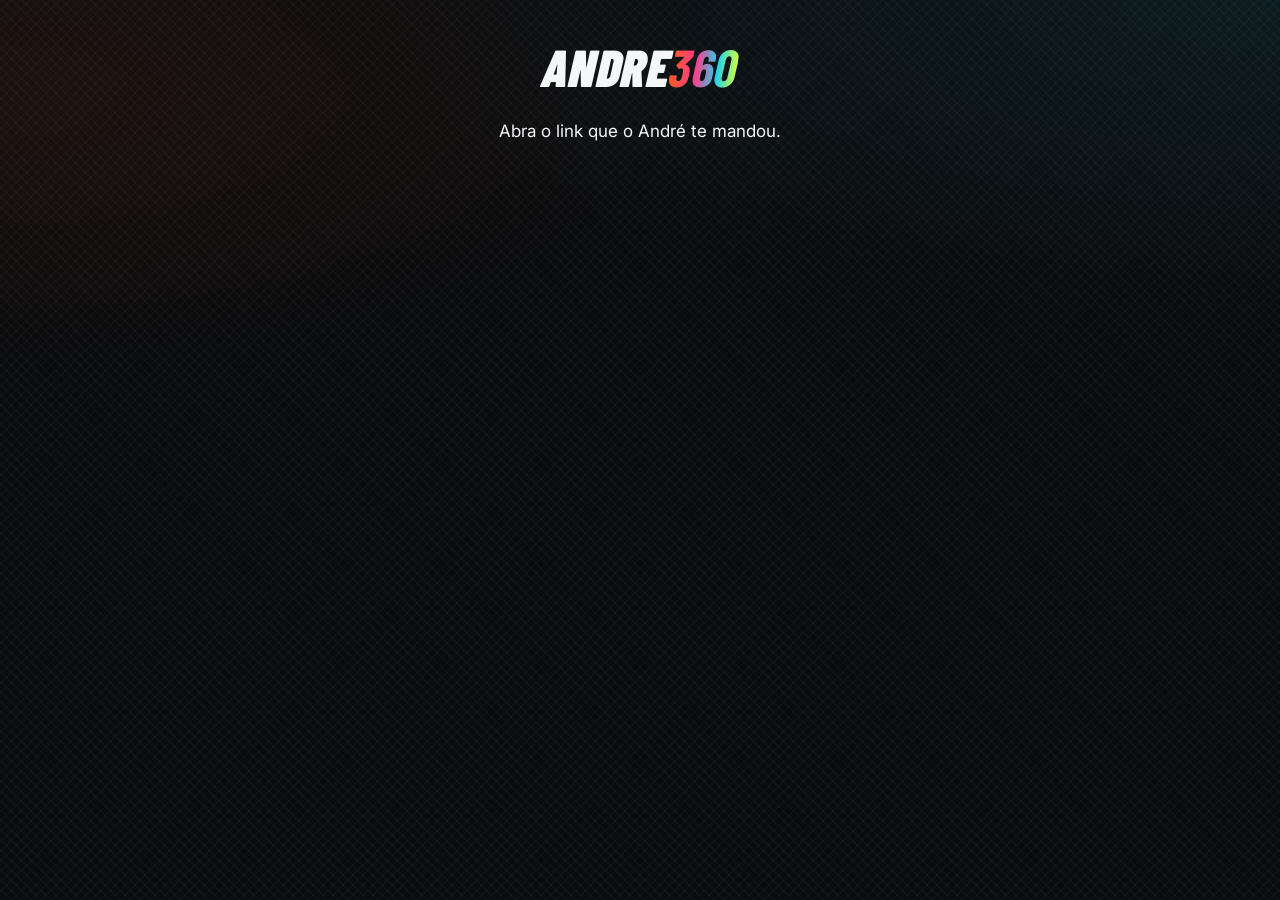
<file: padrinho.html>
<!doctype html>
<html lang="pt-BR">
<head>
  <!-- Sem manifest de propósito: no iPhone, "Adicionar à Tela de Início" guarda esta URL exata, com o id do André. -->
  <meta charset="utf-8">
  <meta name="viewport" content="width=device-width, initial-scale=1, viewport-fit=cover">
  <title>Padrinho 360</title>
  <meta name="description" content="Acompanhe o projeto 360 do André e mande recados.">
  <meta name="theme-color" content="#0A0B0D">
  <meta name="mobile-web-app-capable" content="yes">
  <meta name="apple-mobile-web-app-capable" content="yes">
  <meta name="apple-mobile-web-app-status-bar-style" content="black-translucent">
  <meta name="apple-mobile-web-app-title" content="Padrinho 360">
  <meta name="format-detection" content="telephone=no">
  <link rel="icon" href="icons/icon.svg" type="image/svg+xml">
  <link rel="apple-touch-icon" href="icons/apple-touch-icon.png">
  <link rel="preconnect" href="https://fonts.googleapis.com">
  <link rel="preconnect" href="https://fonts.gstatic.com" crossorigin>
  <link rel="stylesheet" href="https://fonts.googleapis.com/css2?family=Barlow+Condensed:ital,wght@0,600;0,800;1,800;1,900&family=Inter:wght@400;500;600;700&display=swap">
  <link rel="stylesheet" href="css/app.css">
</head>
<body>
  <div id="app">
    <main id="view"></main>
    <nav id="tabs" hidden>
      <button data-tab="hoje"><svg viewBox="0 0 24 24"><path d="M3 17c0-3 1-6 3-8l2 1c1 1 2 1 3 1h2c3 0 6 2 8 4v2H3z"/><path d="M3 20h18"/></svg><span>Hoje</span></button>
      <button data-tab="semanas"><svg viewBox="0 0 24 24"><rect x="3" y="5" width="18" height="16" rx="3"/><path d="M3 10h18M8 3v4m8-4v4"/></svg><span>Semanas</span></button>
      <button data-tab="tenis"><svg viewBox="0 0 24 24"><rect x="4" y="8" width="16" height="12" rx="2"/><path d="M9 8V6a3 3 0 0 1 6 0v2M12 12v4"/></svg><span>Cofre</span></button>
      <button data-tab="conquistas"><svg viewBox="0 0 24 24"><circle cx="12" cy="15" r="6"/><path d="M8.5 10 6 3h4l2 4 2-4h4l-2.5 7"/></svg><span>Conquistas</span></button>
      <button data-tab="ajustes"><svg viewBox="0 0 24 24"><path d="M4 7h10m4 0h2M4 17h4m4 0h8"/><circle cx="16" cy="7" r="2"/><circle cx="10" cy="17" r="2"/></svg><span>Ajustes</span></button>
    </nav>
  </div>
  <div id="sheet-root"></div>
  <canvas id="fx" aria-hidden="true"></canvas>
  <div id="toasts" aria-live="polite"></div>
  <noscript>Ative o JavaScript para usar o Andre360.</noscript>
  <script type="module" src="js/app.js"></script>
</body>
</html>
</file>
<file: css/app.css>
/* Andre360: visual de tênis de performance. Fundo escuro, cabedal em tricô, solado neon. */
:root {
  --bg: #0A0B0D;
  --card: #14161A;
  --card2: #1B1E24;
  --line: #2A2E36;
  --text: #F4F6F8;
  --muted: #8C95A3;
  --volt: #D4FF3A;
  --orange: #FF5A1F;
  --pink: #FF3D8B;
  --cyan: #22D3EE;
  --gold: #FFB020;
  --bad: #FF4D5E;
  --good: #7CF29A;
  --midsole: linear-gradient(90deg, #FF5A1F 0%, #FF3D8B 38%, #22D3EE 70%, #D4FF3A 100%);
  --knit: repeating-linear-gradient(45deg, rgba(255,255,255,.022) 0 2px, transparent 2px 7px), repeating-linear-gradient(-45deg, rgba(255,255,255,.018) 0 2px, transparent 2px 7px);
  --display: 'Barlow Condensed', 'Arial Narrow', system-ui, sans-serif;
  --body: 'Inter', system-ui, -apple-system, 'Segoe UI', Roboto, sans-serif;
  --r: 20px;
  --sat: env(safe-area-inset-top, 0px);
  --sab: env(safe-area-inset-bottom, 0px);
  color-scheme: dark;
}
* { box-sizing: border-box; -webkit-tap-highlight-color: transparent; }
html, body { margin: 0; background: var(--bg); color: var(--text); font: 15px/1.4 var(--body); }
body { background: radial-gradient(120% 60% at 100% 0%, rgba(34,211,238,.08), transparent 60%), radial-gradient(90% 50% at 0% 10%, rgba(255,90,31,.08), transparent 60%), var(--knit), var(--bg); background-attachment: fixed; min-height: 100vh; }
body.noscroll { overflow: hidden; }
button { font: inherit; color: inherit; background: none; border: 0; cursor: pointer; padding: 0; }
button:disabled { opacity: .35; cursor: default; }
a { color: var(--cyan); }
input, textarea { font: inherit; color: var(--text); background: var(--card2); border: 1.5px solid var(--line); border-radius: 12px; padding: 11px 12px; width: 100%; outline: none; }
input:focus, textarea:focus { border-color: var(--volt); }
small { font-size: 12px; color: var(--muted); }
em { font-style: normal; color: var(--volt); font-weight: 700; }
.pos { color: var(--volt) !important; }
.neg { color: var(--bad) !important; }

#app { max-width: 560px; margin: 0 auto; padding: calc(var(--sat) + 10px) 16px calc(var(--sab) + 96px); }
body.padrinho #app { padding-bottom: calc(var(--sab) + 24px); }

/* ---------- topo ---------- */
.top { display: flex; align-items: center; justify-content: space-between; gap: 10px; margin: 4px 0 14px; }
.brand { display: flex; align-items: center; gap: 8px; }
.wm { font: italic 900 26px/1 var(--display); letter-spacing: .5px; transform: skewX(-6deg); display: inline-block; }
.wm em { color: transparent; background: var(--midsole); -webkit-background-clip: text; background-clip: text; font-style: inherit; }
.wm.big { font-size: 52px; }
.pill { font-size: 12px; padding: 6px 10px; border-radius: 999px; background: var(--card2); border: 1px solid var(--line); white-space: nowrap; }
.pill b { color: var(--volt); }
.cdot { width: 8px; height: 8px; border-radius: 50%; background: #444; display: inline-block; }
.cdot.synced { background: var(--good); } .cdot.pending, .cdot.syncing { background: var(--gold); } .cdot.error { background: var(--bad); } .cdot.off { display: none; }

/* ---------- hero: cofre ---------- */
.hero { position: relative; overflow: hidden; border-radius: 26px; padding: 18px 18px 16px; background: var(--knit), linear-gradient(160deg, #1C2027, #111317 70%); border: 1px solid var(--line); cursor: pointer; }
.hero::after { content: ''; position: absolute; left: 0; right: 0; bottom: 0; height: 5px; background: var(--midsole); }
.hero-label { font: 800 13px var(--display); text-transform: uppercase; letter-spacing: 2px; color: var(--muted); }
.hero-amount { font: italic 900 54px/1 var(--display); letter-spacing: -.5px; margin-top: 4px; }
.hero.neg .hero-amount { color: var(--bad); }
.hero.ready { border-color: var(--volt); box-shadow: 0 0 0 1px var(--volt), 0 10px 40px rgba(212,255,58,.18); }
.hero-shoe { display: block; width: 100%; max-width: 360px; margin: 2px auto -4px; filter: drop-shadow(0 12px 18px rgba(0,0,0,.5)); }
.hero-shoe.float { animation: float 3.6s ease-in-out infinite; }
@keyframes float { 50% { transform: translateY(-6px) rotate(-1.5deg); } }
.shoe .shoe-fill rect, .shoe .shoe-fill { transition: all .6s cubic-bezier(.2,.8,.2,1); }
.hero-goal { display: flex; justify-content: space-between; gap: 10px; font-size: 13px; color: var(--muted); }
.goal-name { color: var(--text); font-weight: 600; overflow: hidden; text-overflow: ellipsis; white-space: nowrap; }
.hero-sub { margin-top: 6px; font-size: 13px; color: var(--muted); }
.hero-sub b { color: var(--text); }
.hero-sub.big { font-size: 16px; color: var(--volt); }
.hero-sub.big b { color: var(--volt); }

/* ---------- solado (barra de progresso) ---------- */
.proj { margin: 12px 2px 4px; }
.proj-row { display: flex; justify-content: space-between; font-size: 12px; color: var(--muted); margin-bottom: 6px; }
.proj-row b { color: var(--text); }
.sole { position: relative; height: 12px; border-radius: 999px; background: var(--card2); border: 1px solid var(--line); overflow: hidden; }
.sole-fill { position: absolute; inset: 0 auto 0 0; background: var(--midsole); border-radius: 999px; transition: width .6s; }
.sole-tread { position: absolute; inset: 0; background: repeating-linear-gradient(90deg, transparent 0 9px, rgba(10,11,13,.45) 9px 12px); }

/* ---------- chips de dias ---------- */
.chips { display: flex; gap: 8px; overflow-x: auto; margin: 14px -16px 0; padding: 0 16px 4px; scrollbar-width: none; }
.chips::-webkit-scrollbar { display: none; }
.chip { flex: none; display: flex; align-items: center; gap: 6px; padding: 8px 12px; border-radius: 999px; background: var(--card); border: 1px solid var(--line); font-size: 13px; }
.chip.on { background: var(--volt); color: #0A0B0D; border-color: var(--volt); font-weight: 700; }
.dot { width: 8px; height: 8px; border-radius: 50%; background: #555; }
.dot.perfect { background: var(--good); } .dot.mixed { background: var(--gold); } .dot.bad { background: var(--bad); } .dot.partial { background: #777; } .dot.pending { background: var(--cyan); }

.day-h { font: italic 900 30px/1 var(--display); text-transform: uppercase; margin: 18px 2px 10px; display: flex; align-items: baseline; justify-content: space-between; }
.day-net { font: 800 18px var(--display); font-style: italic; color: var(--muted); }
.sec { font: italic 900 24px var(--display); text-transform: uppercase; margin: 22px 2px 10px; }
.sec small, .card h3 small { font: 500 12px var(--body); text-transform: none; letter-spacing: 0; margin-left: 6px; font-style: normal; }

/* ---------- cards ---------- */
.card { background: var(--knit), var(--card); border: 1px solid var(--line); border-radius: var(--r); padding: 14px; margin: 10px 0; }
.card h3 { font: 800 15px var(--display); text-transform: uppercase; letter-spacing: 1.5px; margin: 0 0 8px; color: var(--muted); display: flex; align-items: center; }
.card h3:not(:first-child) { margin-top: 18px; }
.hint { font-size: 13px; color: var(--muted); margin: 8px 0 0; }
.hint b { color: var(--text); }
.center { text-align: center; }
.row { display: flex; gap: 8px; justify-content: space-between; align-items: center; margin-top: 10px; }
.row.wrap { flex-wrap: wrap; justify-content: flex-start; }

.meal, .train, .slip { display: flex; align-items: center; gap: 12px; padding: 10px 0; border-top: 1px solid var(--line); }
.card h3 + .meal, .card h3 + .train, .card h3 + .slip { border-top: 0; }
.hi { width: 42px; height: 42px; flex: none; display: grid; place-items: center; font-size: 22px; border-radius: 14px; background: var(--card2); border: 1px solid var(--line); }
.hn { flex: 1; min-width: 0; display: flex; flex-direction: column; }
.hn b { font-weight: 600; }
.meal.done .hi, .train.done .hi { background: rgba(212,255,58,.12); border-color: rgba(212,255,58,.5); }
.meal.off .hi, .slip.on .hi { background: rgba(255,77,94,.12); border-color: rgba(255,77,94,.5); }
.meal.todo .hi { border-style: dashed; border-color: var(--cyan); }
.yn { display: flex; gap: 6px; }
.yn button { width: 44px; height: 44px; border-radius: 14px; border: 1.5px solid var(--line); background: var(--card2); font-size: 18px; font-weight: 800; transition: transform .1s; }
.yn button:active { transform: scale(.92); }
.yn .yes.on { background: var(--volt); color: #0A0B0D; border-color: var(--volt); }
.yn .no.on { background: var(--bad); color: #fff; border-color: var(--bad); }
.step { display: flex; align-items: center; gap: 8px; }
.step b { min-width: 20px; text-align: center; font: italic 900 22px var(--display); }
.step button { width: 40px; height: 40px; border-radius: 12px; border: 1.5px solid var(--line); background: var(--card2); font-size: 22px; font-weight: 700; line-height: 1; }
.step button.plus { background: var(--volt); color: #0A0B0D; border-color: var(--volt); }
.step button.plus.bad { background: var(--bad); color: #fff; border-color: var(--bad); }
.step button:active { transform: scale(.92); }

/* ilhoses do cadarço */
.wk { display: flex; align-items: center; gap: 8px; margin-top: 6px; }
.wk-t { font-size: 12px; color: var(--muted); }
.eyes { display: inline-flex; gap: 5px; vertical-align: middle; }
.eye { width: 13px; height: 13px; border-radius: 50%; background: var(--bg); border: 2.5px solid #3A3F49; box-shadow: inset 0 1px 2px rgba(0,0,0,.8); }
.eye.on { border-color: var(--volt); background: radial-gradient(circle, #0A0B0D 30%, var(--volt) 34%); box-shadow: 0 0 8px rgba(212,255,58,.45); }
.eye.bonus.on { border-color: var(--cyan); background: radial-gradient(circle, #0A0B0D 30%, var(--cyan) 34%); }

.tag { display: inline-block; font-size: 11px; padding: 2px 7px; border-radius: 999px; background: var(--card2); border: 1px solid var(--line); margin-left: 4px; }
.tag.strava { background: rgba(252,76,2,.15); border-color: rgba(252,76,2,.5); color: #FF8A50; }
.tag.good { background: rgba(212,255,58,.12); border-color: rgba(212,255,58,.5); color: var(--volt); }

.xtra { display: flex; align-items: center; gap: 12px; padding: 10px 0; border-top: 1px solid var(--line); }
.card h3 + .xtra { border-top: 0; }
.xtra.on .hi { background: rgba(34,211,238,.12); border-color: rgba(34,211,238,.55); }
.tgl { width: 44px; height: 44px; border-radius: 14px; border: 1.5px solid var(--line); background: var(--card2); font-size: 20px; font-weight: 800; }
.tgl.on { background: var(--cyan); border-color: var(--cyan); color: #0A0B0D; }
.tgl:active { transform: scale(.92); }
.slips { background: var(--knit), linear-gradient(180deg, rgba(255,77,94,.06), transparent 60%), var(--card); }
.bonus .bo { padding: 6px 0; font-weight: 600; }
.jk { display: flex; align-items: center; gap: 12px; }
.jk > span { font-size: 26px; }
.jk > div { flex: 1; display: flex; flex-direction: column; }

/* Strava */
.sv-logo { width: 34px; height: 34px; border-radius: 10px; background: #FC4C02; color: #fff; display: inline-grid; place-items: center; font: italic 900 20px var(--display); flex: none; }
.sv-logo.sm { width: 20px; height: 20px; font-size: 13px; border-radius: 6px; margin-right: 6px; }
.sv-logo.cloud { background: var(--card2); font-style: normal; }
.sv { border-color: rgba(252,76,2,.55); }
.sv-row { display: flex; align-items: center; gap: 10px; padding: 6px 0; }
.sv-t { flex: 1; min-width: 0; display: flex; flex-direction: column; }
.strava-ok { display: flex; align-items: center; gap: 12px; }
.strava-ok > div { display: flex; flex-direction: column; }
.wizard { background: var(--card2); border-radius: 16px; padding: 14px; margin-top: 10px; border: 1px solid var(--line); }
.wz-dots { display: flex; gap: 6px; margin-bottom: 10px; }
.wz-dots i { flex: 1; height: 5px; border-radius: 9px; background: var(--line); }
.wz-dots i.done { background: var(--orange); } .wz-dots i.on { background: var(--volt); }
.wz-step p { margin: 6px 0 10px; color: var(--muted); font-size: 14px; }
.copy-row { display: flex; align-items: center; gap: 10px; padding: 8px 10px; background: var(--bg); border-radius: 12px; margin: 6px 0; border: 1px solid var(--line); }
.copy-row span { flex: 1; min-width: 0; display: flex; flex-direction: column; }
.copy-row b { font-size: 14px; word-break: break-all; }

/* botões */
.btn { display: inline-flex; align-items: center; justify-content: center; gap: 6px; padding: 12px 16px; border-radius: 14px; font-weight: 700; background: var(--card2); border: 1.5px solid var(--line); text-decoration: none; color: var(--text); }
.btn.primary { background: var(--volt); color: #0A0B0D; border-color: var(--volt); }
.btn.ghost { background: transparent; }
.btn.strava { background: #FC4C02; border-color: #FC4C02; color: #fff; }
.btn.danger { color: var(--bad); }
.btn.small { padding: 8px 12px; font-size: 13px; border-radius: 11px; }
.btn.block { display: flex; width: 100%; margin-top: 10px; }
.btn.big { padding: 16px; font: italic 900 20px var(--display); text-transform: uppercase; letter-spacing: 1px; }
.btn:active { transform: scale(.98); }
.btn.file { cursor: pointer; }
.link { color: var(--cyan); text-decoration: underline; }
.block-link { display: block; margin: 14px auto; }

.nudge p { margin: 6px 0 0; color: var(--muted); font-size: 14px; }
.nudge b { display: flex; align-items: center; }
.cheers { border-color: var(--cyan); background: var(--knit), linear-gradient(180deg, rgba(34,211,238,.1), transparent), var(--card); }
.ch-head { display: flex; justify-content: space-between; align-items: center; }
.cheer { display: flex; gap: 10px; align-items: center; padding: 8px 0; }
.cheer > div { display: flex; flex-direction: column; }
.ce { font-size: 26px; }

/* forms */
.form { display: flex; flex-direction: column; gap: 10px; }
.fl { display: flex; flex-direction: column; gap: 5px; margin-top: 8px; }
.fl > span { font-size: 13px; color: var(--muted); }
.ed-row { display: flex; gap: 8px; margin-top: 10px; }
.ed-row input { flex: 1; }
details.more { margin-top: 10px; }
details.more summary { color: var(--cyan); cursor: pointer; font-size: 14px; }
.code-box { background: var(--bg); border: 1px dashed var(--line); border-radius: 12px; padding: 12px; font-family: ui-monospace, monospace; word-break: break-all; margin: 10px 0; }
.code-box.small { font-size: 12px; }
.vtable > div { display: flex; justify-content: space-between; gap: 10px; padding: 8px 0; border-top: 1px solid var(--line); }
.vtable > div:first-child { border-top: 0; }
.vtable small { margin-left: 4px; }
.goal-ed { display: flex; justify-content: space-between; align-items: center; padding: 8px 0; gap: 10px; }
.ver { margin: 20px 0; }

/* cofre */
.stats3 { display: grid; grid-template-columns: repeat(3, 1fr); gap: 8px; }
.stats3 > div { background: var(--card2); border-radius: 14px; padding: 10px; display: flex; flex-direction: column; }
.stats3 b { font: italic 900 20px var(--display); }
.unlock b { font: italic 900 26px var(--display); color: var(--volt); text-transform: uppercase; }
.unlock p { color: var(--muted); }
.rack { display: grid; grid-template-columns: 1fr 1fr; gap: 10px; }
.rack-item { background: var(--knit), var(--card); border: 1px solid var(--line); border-radius: 18px; padding: 10px; display: flex; flex-direction: column; border-bottom: 4px solid transparent; border-image: var(--midsole) 0 0 1 0; }
.rack-item b { font-size: 14px; margin-top: 4px; }
.shoe.mini { width: 100%; }
.shoe.c1 { filter: hue-rotate(60deg); } .shoe.c2 { filter: hue-rotate(160deg); } .shoe.c3 { filter: hue-rotate(250deg); }
.rack-empty { opacity: .6; max-width: 200px; margin: 0 auto; }

/* semanas */
.mnav { display: flex; align-items: center; justify-content: space-between; margin: 4px 0; }
.mnav h2 { font: italic 900 26px var(--display); text-transform: uppercase; margin: 0; }
.mstats { display: grid; grid-template-columns: 1fr 1fr; gap: 6px 14px; margin-top: 12px; }
.mstats > div { display: flex; flex-direction: column; padding: 6px 0; border-top: 1px solid var(--line); }
.mstats span { font-size: 13px; color: var(--muted); }
.mstats b { font: italic 800 18px var(--display); }
.week.perfect { border-color: rgba(212,255,58,.6); }
.wk-head { display: flex; align-items: center; gap: 8px; }
.wk-head .day-net { margin-left: auto; font-size: 16px; }
.wk-goals { display: flex; gap: 16px; margin: 10px 0; flex-wrap: wrap; }
.wk-goals > span { display: flex; align-items: center; gap: 6px; }
.days7 { display: grid; grid-template-columns: repeat(7, 1fr); gap: 4px; }
.d7 { display: flex; flex-direction: column; align-items: center; gap: 3px; padding: 6px 0; border-radius: 12px; background: var(--card2); border: 1px solid var(--line); font-size: 11px; min-height: 92px; }
.d7.perfect { border-color: rgba(124,242,154,.5); } .d7.bad { border-color: rgba(255,77,94,.6); background: rgba(255,77,94,.08); } .d7.mixed { border-color: rgba(255,176,32,.6); }
.d7 .wl { color: var(--muted); }
.d7 .dn { font: italic 900 17px var(--display); }
.d7 .ms { display: flex; gap: 3px; }
.d7 .m { width: 7px; height: 7px; border-radius: 50%; background: #3A3F49; }
.d7 .m.on { background: var(--good); } .d7 .m.pend { background: var(--cyan); } .d7 .m.off { background: #3A3F49; }
.d7 .tr { font-size: 11px; letter-spacing: -3px; }
.d7 .sl { font-size: 11px; min-height: 13px; }
.d7:disabled { opacity: 1; }

/* conquistas */
.big-n { display: flex; align-items: baseline; gap: 8px; margin: 4px 0 10px; }
.big-n b { font: italic 900 56px/1 var(--display); background: var(--midsole); -webkit-background-clip: text; background-clip: text; color: transparent; }
.big-n span { color: var(--muted); }
.grid4 { display: grid; grid-template-columns: repeat(4, 1fr); gap: 8px; margin-top: 14px; }
.grid4 > div { display: flex; flex-direction: column; background: var(--card2); border-radius: 12px; padding: 8px; }
.grid4 b { font: italic 900 19px var(--display); }
.grid4 small { font-size: 11px; line-height: 1.2; }
.medals { display: grid; grid-template-columns: repeat(2, 1fr); gap: 10px; }
.medal { position: relative; background: var(--card); border: 1px solid var(--line); border-radius: 18px; padding: 12px; display: flex; flex-direction: column; gap: 2px; opacity: .45; filter: grayscale(1); }
.medal.on { opacity: 1; filter: none; border-color: color-mix(in srgb, var(--mc) 60%, transparent); background: linear-gradient(160deg, color-mix(in srgb, var(--mc) 16%, transparent), transparent 70%), var(--card); }
.me { font-size: 30px; }
.mx { position: absolute; top: 10px; right: 10px; font: italic 900 16px var(--display); color: var(--mc); }
.medal b { font-size: 14px; }
.medal small { font-size: 11px; line-height: 1.3; }

/* onboarding / padrinho */
.onb-hero { text-align: center; padding: 20px 0 6px; }
.onb-hero .wm { margin: 10px 0; }
.lead { font-size: 17px; line-height: 1.45; }
.lead b { color: var(--volt); }
.strip { display: flex; gap: 4px; margin-top: 12px; }
.strip .s { flex: 1; height: 26px; border-radius: 7px; background: #2A2E36; display: grid; place-items: center; font-size: 10px; color: rgba(0,0,0,.6); }
.strip .s i { font-style: normal; font-weight: 700; }
.strip .s.perfect { background: var(--good); } .strip .s.mixed, .strip .s.partial { background: var(--gold); } .strip .s.bad { background: var(--bad); } .strip .s.pending { background: var(--cyan); }
.cheer-grid { display: grid; grid-template-columns: 1fr 1fr; gap: 8px; margin-top: 12px; }
.cheer-b { display: flex; align-items: center; gap: 8px; padding: 12px; border-radius: 14px; background: var(--card2); border: 1.5px solid var(--line); font-weight: 600; font-size: 13px; text-align: left; }
.cheer-b span { font-size: 22px; }
.cheer-b:active { border-color: var(--volt); transform: scale(.97); }

/* ---------- tabs ---------- */
#tabs { position: fixed; left: 50%; transform: translateX(-50%); bottom: calc(var(--sab) + 12px); width: min(528px, calc(100% - 24px)); display: flex; justify-content: space-around; padding: 8px 6px; border-radius: 24px; background: rgba(20,22,26,.86); backdrop-filter: blur(16px); -webkit-backdrop-filter: blur(16px); border: 1px solid var(--line); z-index: 20; box-shadow: 0 10px 30px rgba(0,0,0,.5); }
#tabs::after { content: ''; position: absolute; left: 22px; right: 22px; bottom: -1px; height: 3px; border-radius: 3px; background: var(--midsole); opacity: .8; }
#tabs[hidden] { display: none; }
#tabs button { display: flex; flex-direction: column; align-items: center; gap: 2px; font-size: 10.5px; color: var(--muted); padding: 4px 6px; min-width: 56px; }
#tabs svg { width: 24px; height: 24px; fill: none; stroke: currentColor; stroke-width: 2; stroke-linecap: round; stroke-linejoin: round; }
#tabs button.on { color: var(--volt); }

/* ---------- folha ---------- */
#sheet-root .backdrop { position: fixed; inset: 0; background: rgba(0,0,0,.6); opacity: 0; transition: opacity .25s; z-index: 40; }
#sheet-root .sheet { position: fixed; left: 50%; bottom: 0; transform: translate(-50%, 100%); width: min(560px, 100%); max-height: 88vh; background: var(--knit), #16181D; border-radius: 26px 26px 0 0; border: 1px solid var(--line); z-index: 41; transition: transform .3s cubic-bezier(.2,.8,.2,1); display: flex; flex-direction: column; }
#sheet-root.open .backdrop { opacity: 1; }
#sheet-root.open .sheet { transform: translate(-50%, 0); }
.sheet-body { overflow-y: auto; padding: 8px 18px calc(var(--sab) + 22px); }
.grab { width: 40px; height: 5px; border-radius: 5px; background: #3A3F49; margin: 10px auto 4px; }
.sheet-x { position: absolute; right: 14px; top: 12px; width: 32px; height: 32px; border-radius: 50%; background: var(--card2); color: var(--muted); }
.sheet-head h2 { font: italic 900 26px var(--display); text-transform: uppercase; margin: 8px 0; }
.closing { text-align: center; padding: 8px 0; }
.closing h2 { font: italic 900 30px var(--display); text-transform: uppercase; margin: 6px 0; }
.podium { font-size: 60px; }
.eyebrow { text-transform: uppercase; letter-spacing: 2px; font-weight: 700; }
.big-amount { font: italic 900 52px var(--display); }
.seg { display: flex; background: var(--card2); border-radius: 14px; padding: 4px; margin: 8px 0; }
.seg button { flex: 1; padding: 9px; border-radius: 11px; font-weight: 600; font-size: 14px; color: var(--muted); }
.seg button.on { background: var(--volt); color: #0A0B0D; }
.opt { display: flex; flex-direction: column; align-items: flex-start; gap: 4px; width: 100%; padding: 14px; border-radius: 16px; background: var(--card2); border: 1.5px solid var(--line); margin-top: 10px; text-align: left; }
.cloud-st { font-size: 14px; }

/* ---------- efeitos ---------- */
#fx { position: fixed; inset: 0; width: 100%; height: 100%; pointer-events: none; z-index: 60; }
#toasts { position: fixed; top: calc(var(--sat) + 12px); left: 50%; transform: translateX(-50%); width: min(520px, calc(100% - 24px)); z-index: 70; display: flex; flex-direction: column; gap: 8px; pointer-events: none; }
.toast { background: rgba(28,31,37,.96); border: 1px solid var(--line); border-radius: 16px; padding: 12px 14px; display: block; transform: translateY(-20px); opacity: 0; transition: all .3s; box-shadow: 0 10px 30px rgba(0,0,0,.4); }
.toast.in { transform: none; opacity: 1; }
.toast.good { border-color: rgba(212,255,58,.6); }
.toast.bad { border-color: rgba(255,77,94,.7); }
.toast.medalt { border-color: var(--gold); display: flex; gap: 10px; align-items: center; }
.toast > div { display: flex; flex-direction: column; }
.tm { font-size: 28px; }
.float-txt { position: fixed; z-index: 65; pointer-events: none; transform: translate(-50%, -50%); font: italic 900 26px var(--display); animation: rise 1.1s ease-out forwards; text-shadow: 0 2px 10px rgba(0,0,0,.6); }
.float-txt.good { color: var(--volt); } .float-txt.bad { color: var(--bad); }
@keyframes rise { to { transform: translate(-50%, -150%); opacity: 0; } }
body.shake #view { animation: shake .35s; }
@keyframes shake { 20%, 60% { transform: translateX(-6px); } 40%, 80% { transform: translateX(6px); } }
@media (prefers-reduced-motion: reduce) { *, *::before, *::after { animation: none !important; transition: none !important; } }
@media (max-width: 370px) { .grid4 { grid-template-columns: repeat(2, 1fr); } .hero-amount { font-size: 46px; } #tabs button { min-width: 0; } }
</file>
